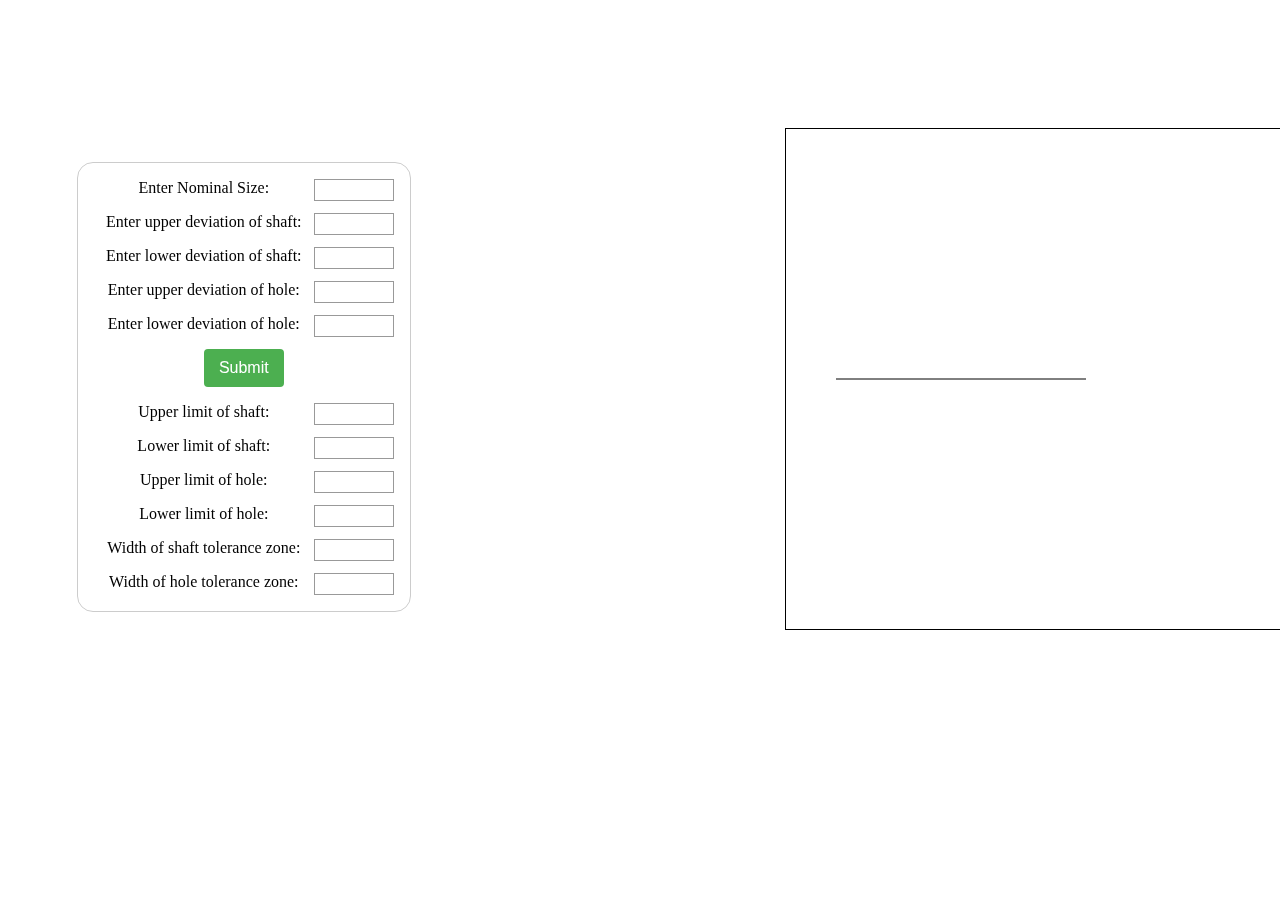
<file: limit_fit/simulation.html>
<!DOCTYPE html>
<html lang="en">
<head>
	<meta charset="utf-8">
	<title>fit</title>
	<link rel="stylesheet" type="text/css" href="style.css">
	<style type="text/css">
		canvas{
			border: 1px solid black;
			position: absolute;
			top: 120px;
			left: 65%;

		}
	</style>
</head>
<body >
	<div class="format1">
	  <canvas >  </canvas> 
	 <script src="rect.js"> 

	 </script>
    </div>
 <div class="format2">	
  <form action="data" class="sim">
 	<ul>
 		<li>
          <label for="firstinput">Enter Nominal Size:</label>
          <input type="text" id="firstinput" name="firstinput" >
        </li>
        <li>
          <label for="secinput">Enter upper deviation of shaft:</label>
          <input type="text" id="secinput" name="secinput">
        </li> 
        <li>
           <label for="firstinput">Enter lower deviation of shaft:</label>
           <input type="text" id="firstinput" name="firstinput" > 
        </li>
        <li> 
        	<label for="firstinput">Enter upper deviation of hole:</label>
            <input type="text" id="firstinput" name="firstinput" >
        </li>  
        <li>
        	<label for="firstinput">Enter lower deviation of hole:</label>
            <input type="text" id="firstinput" name="firstinput" >
        </li> 
        <li>
        	<input type="submit" value="Submit"><br>
        </li>
        <li>
        	<label for="firstinput">Upper limit of shaft:</label>
        	<input type="text" id="firstinput" name="firstinput" >
        </li>
        <li>
        	<label for="firstinput">Lower limit of shaft:</label>
        	<input type="text" id="firstinput" name="firstinput" >
        </li>
        <li>
        	<label for="firstinput">Upper limit of hole:</label>
        	<input type="text" id="firstinput" name="firstinput" >
        </li>
        <li>
        	<label for="firstinput">Lower limit of hole:</label>
        	<input type="text" id="firstinput" name="firstinput" >
        </li>
        <li>
        	<label for="firstinput">Width of shaft tolerance zone:</label>
            <input type="text" id="firstinput" name="firstinput" >
        </li>
        <li>
        	<label for="firstinput">Width of hole tolerance zone:</label>
            <input type="text" id="firstinput" name="firstinput" >
        </li>
     </ul>
   </form>
  </div>
</body>
</html>
</file>
<file: limit_fit/style.css>
div.format1{
	position:absolute;
	padding: 9% 1%; 
	left:60%;
}
div.format2{
	position:absolute;
	padding: 12% 6%;
	left:0%;
	right: 10%;
	text-align: center;
   vertical-align: middle;
}

form {
  position:absolute;
  width: 300px;
  padding: 1em;
  border: 1px solid #CCC;
  border-radius: 1em;
 
  
}

ul {
  list-style: none;
  padding: 0;
  margin: 0;
}

form li + li {
  margin-top: 1em;
}

label {
  display: inline;
  width: 200px;
  text-align: right;
}

input, 
textarea {
  
  font: 1em sans-serif;
  float: right;
  width: 80px;
  box-sizing: border-box;

  border: 1px solid #999;
}

input[type=submit] {
  background-color: #4CAF50;
  color: white;
  padding: 10px 15px;
  border: none;
  border-radius: 4px;
  cursor: pointer;
  float: none;
}
</file>
